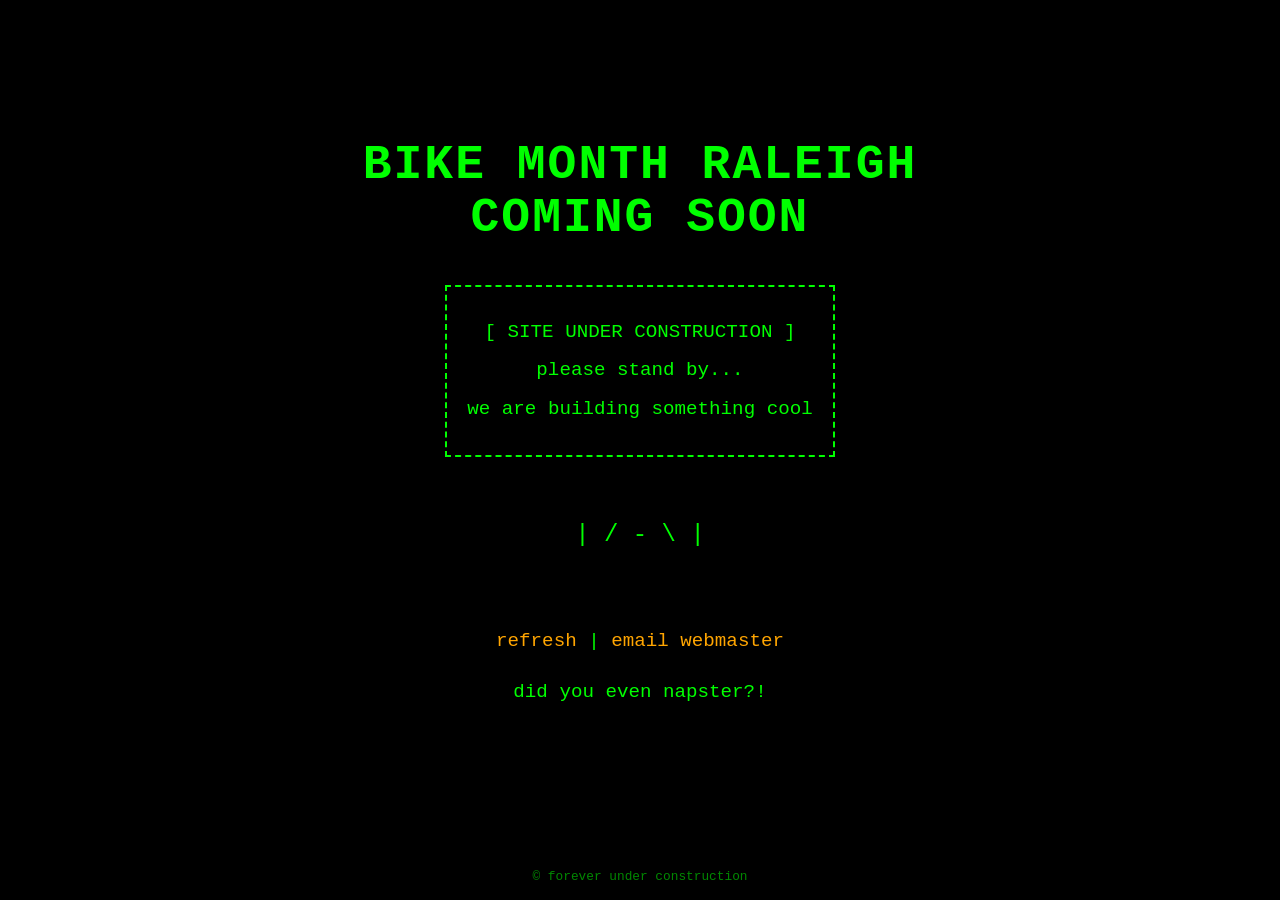
<file: construction.html>
<!DOCTYPE html>
<html lang="en">

<head>
  <meta charset="utf-8">
  <meta name="viewport" content="width=device-width, initial-scale=1, shrink-to-fit=no">
  <meta name="description"
    content="Bike Month Raleigh brings together a wide range of groups, including local nonprofits, local and regional government agencies, parks, bike shops, race teams, social clubs, breweries, coffee shops, and many more, to celebrate the fun and excitement of life on two wheels in Raleigh.">
  <meta name="author" content="Michael D'Argenio">

  <link rel="icon" href="assets\images\favicon.ico">

  <title>Bike Month Raleigh</title>

  <style>
    * {
      box-sizing: border-box;
    }

    html,
    body {
      margin: 0;
      padding: 0;
      min-height: 100%;
    }

    body {
      background-color: black;
      color: #00ff00;
      font-family: "Courier New", Courier, monospace;
      text-align: center;

      min-height: 100svh;
      display: flex;
      flex-direction: column;
      overflow-x: hidden;
    }

    .container {
      flex: 1;
      display: flex;
      flex-direction: column;
      justify-content: center;
      align-items: center;
      padding: 2rem 1rem;
    }

    h1 {
      margin: 0 0 1.5rem 0;
      font-size: clamp(1.6rem, 5vw, 3rem);
      letter-spacing: 2px;
      line-height: 1.1;
      animation: blink 1s infinite;
      max-width: 20ch;
    }

    p {
      margin: 0.75rem 0;
      font-size: clamp(1rem, 2.8vw, 1.2rem);
      line-height: 1.4;
    }

    .box {
      border: 2px dashed #00ff00;
      padding: 1.25rem;
      display: inline-block;
      margin: 1rem 0;
      max-width: min(90vw, 500px);
    }

    .spinner {
      margin: 3rem 0;
      font-size: clamp(1.2rem, 4vw, 1.5rem);
      animation: spin 1s linear infinite;
    }

    footer {
      padding: 0.75rem 1rem 1rem;
      font-size: clamp(0.75rem, 2.5vw, 0.8rem);
      color: #008800;
    }

    a {
      color: orange;
      text-decoration: none;
    }

    a:hover {
      text-decoration: underline;
    }

    @keyframes blink {
      50% {
        opacity: 0.2;
      }
    }

    @keyframes spin {
      0% {
        transform: rotate(0deg);
      }

      100% {
        transform: rotate(360deg);
      }
    }

    @media (max-width: 480px) {
      .container {
        padding: 1.25rem 0.75rem;
      }

      .box {
        padding: 1rem;
      }
    }
  </style>
</head>

<body>

  <div class="container">
    <h1>BIKE MONTH RALEIGH COMING SOON</h1>

    <div class="box">
      <p>[ SITE UNDER CONSTRUCTION ]</p>
      <p>please stand by...</p>
      <p>we are building something cool</p>
    </div>

    <div class="spinner">| / - \ |</div>

    <p style="margin-top: 2rem;">
      <a href="#">refresh</a> | <a href="#">email webmaster</a>
    </p>
    <p id="randomMessage"></p>
  </div>

  <footer>
    © forever under construction
  </footer>

  <script>
    const messages = [
      "i definitely gave you my email",
      "i dare you to hit the refresh button a zillion times",
      "this site works best in netscape navigator",
      "did you try turning your computer off and on again?",
      "404: motivation not found",
      "did you even napster?!"
    ];

    const randomIndex = Math.floor(Math.random() * messages.length);
    document.getElementById("randomMessage").textContent = messages[randomIndex];
  </script>

</body>

</html>
</file>
